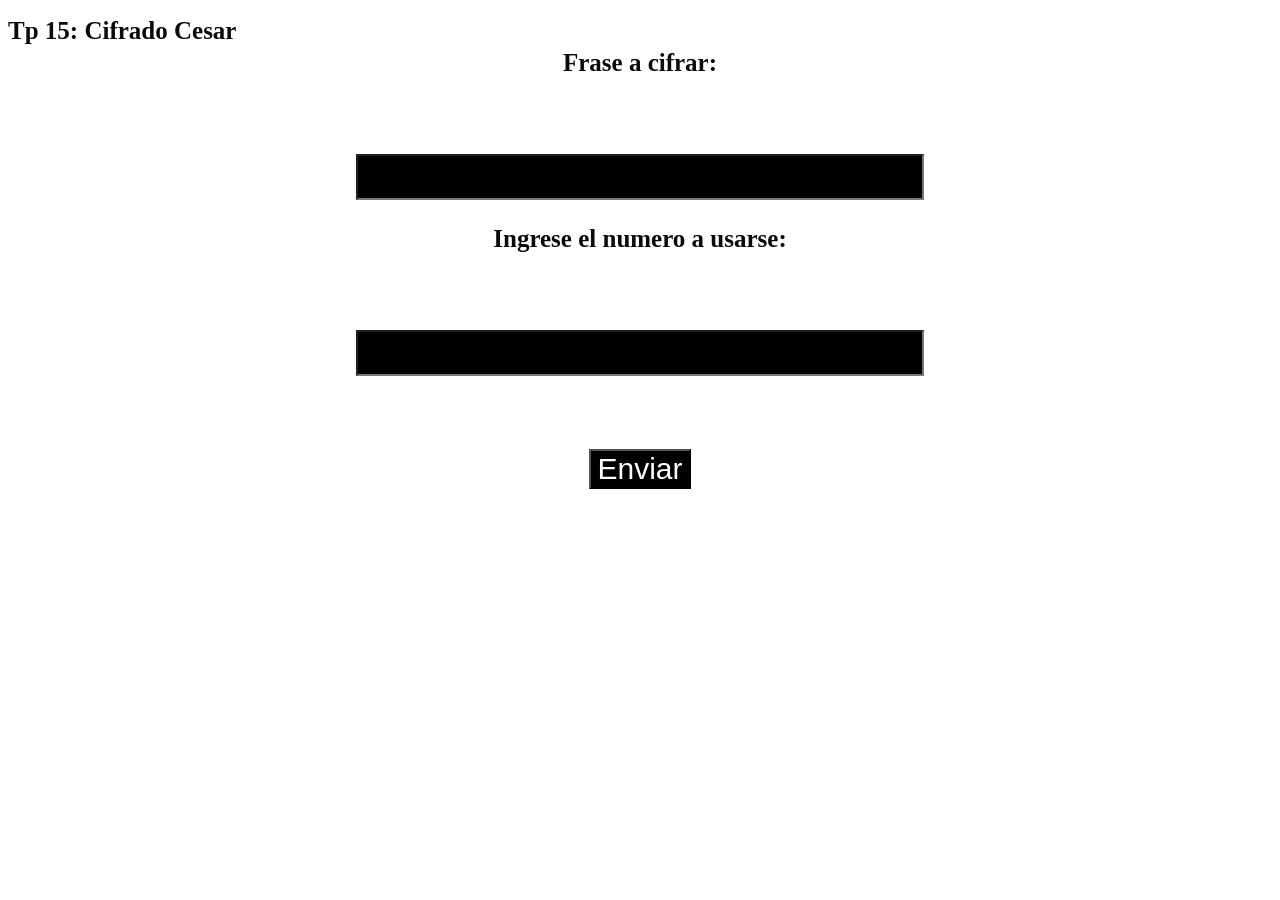
<file: 2T TP Nº 15 Node.js - 03 Cifrado César/public/index.html>
<!DOCTYPE html>
<html>

<head>
    <title>Cifrado Cesar</title>
    <link rel="stylesheet" href="style.css" />
</head>

<body>
    <h1>Tp 15: Cifrado Cesar</h1>
    <form autocomplete="off" action="recuperardatos" method="post">

        <div>
            <h3>Frase a cifrar: </h3>
            <input required type="text" name="string" size="30" />
            <br />
            <h3>Ingrese el numero a usarse: </h3>
            <input required type="text" name="num" size="30" />
            <br />
        </div>

        <div>
            <input type="submit" value="Enviar" />
        </div>
    </form>
</body>

</html>
</file>
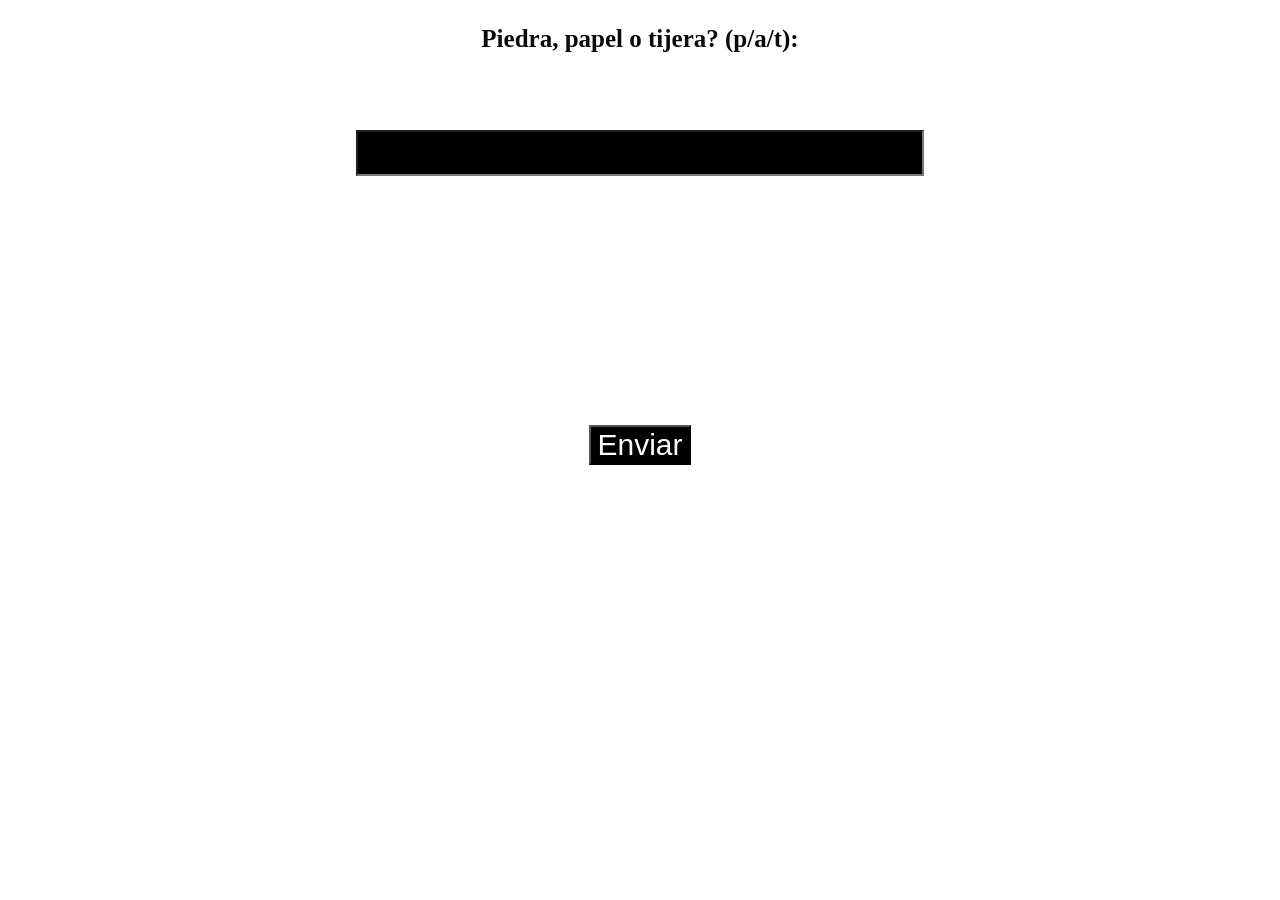
<file: 2T TP Nº 16 Node.js - 04 Piedra, Papel o tijera/public/index.html>
<!DOCTYPE html>
<html>

<head>
    <title>Tp 16</title>
    <link rel="stylesheet" href="style.css">

</head>

<body>

    <form autocomplete="off" action="recuperardatos" method="post">

        <div>
            <h3>Piedra, papel o tijera? (p/a/t): </h3>
            <input required type="text" name="string" size="30" />
            <br />

        </div>

        <div>
            <input type="submit" value="Enviar" />
        </div>
    </form>
</body>

</html>
</file>
<file: 2T TP Nº 15 Node.js - 03 Cifrado César/public/style.css>
* {
    color: rgb(10, 10, 10);
    font-size: 25px;
    height: 20%;
}

body {
    background-color: rgb(255, 255, 255);
}

div {
    background-color: rgb(255, 255, 255);
    text-align: center;
    height: 400px;
}

input {
    background-color: rgb(0, 0, 0);
    color: white;
    height: 10%;
    font-size: 30px;
}
</file>
<file: 2T TP Nº 16 Node.js - 04 Piedra, Papel o tijera/public/style.css>
* {
    color: rgb(10, 10, 10);
    font-size: 25px;
    height: 20%;
}

body {
    background-color: rgb(255, 255, 255);
}

div {
    background-color: rgb(255, 255, 255);
    text-align: center;
    height: 400px;
}

input {
    background-color: rgb(0, 0, 0);
    color: white;
    height: 10%;
    font-size: 30px;
}
</file>
